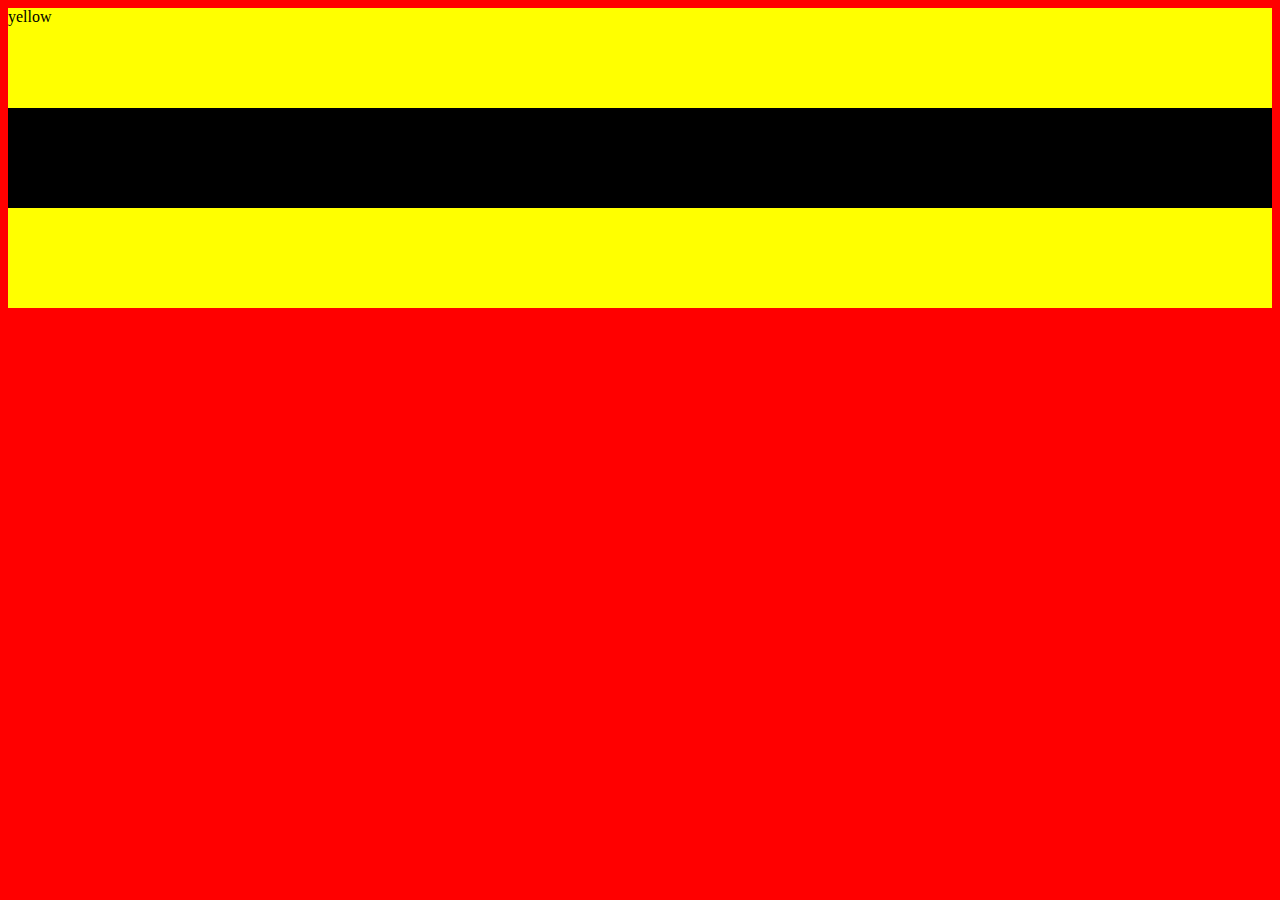
<file: index.html>
<!DOCTYPE html>
<html>
  <head>
    <meta charset="utf-8">
    <title>Document</title>
<link rel="stylesheet" href="css/style.css"></link>
  </head>
  <body>
    <!--.yellow*2 crear clases x2-->
    <div class="yellow"> yellow</div>
    <div class="black"> black</div>
    <div class="yellow"></div>



<script src="js/app.js"></script>



  </body>
</html>
</file>
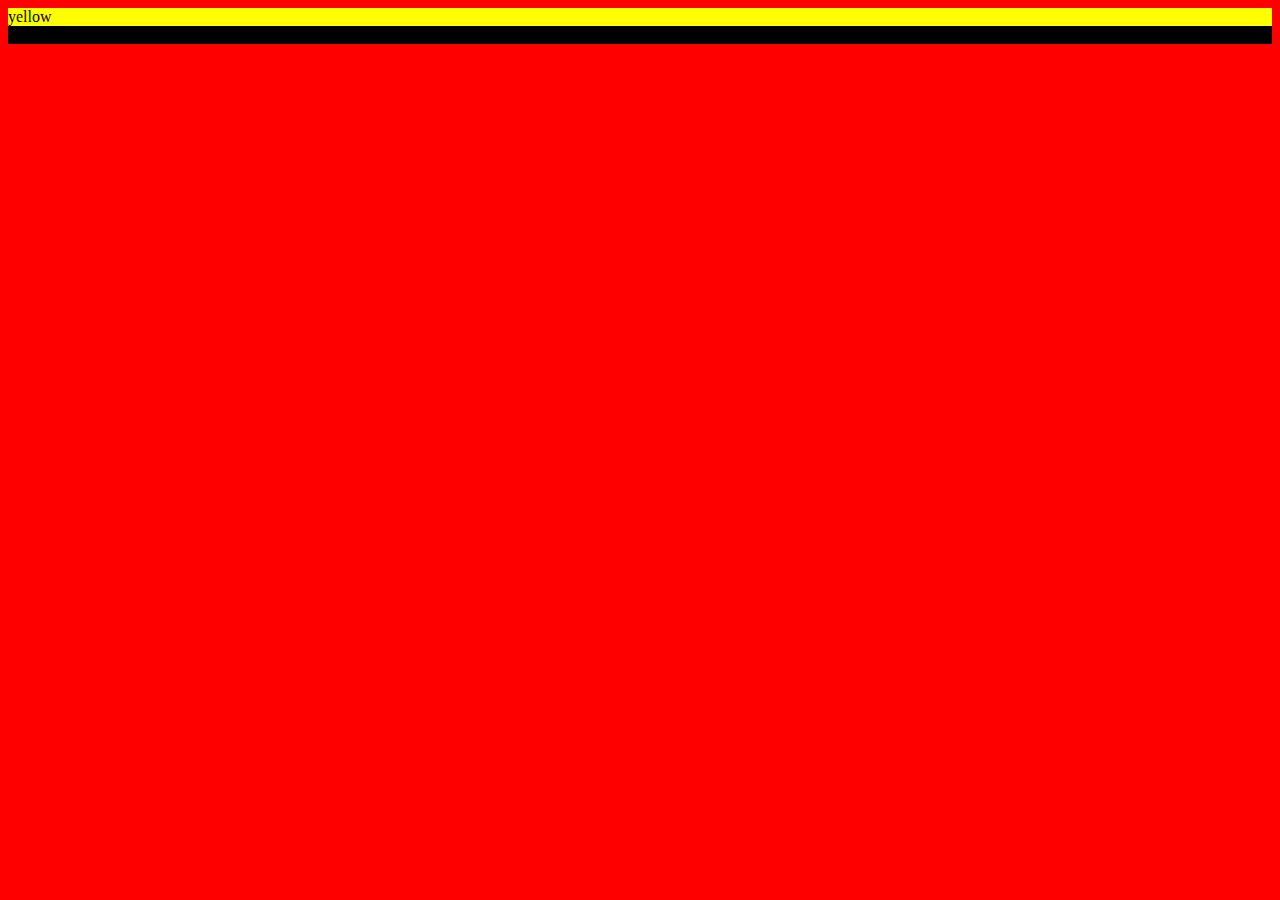
<file: other-test/other/index.html>
<!DOCTYPE html>
<html>
  <head>
    <meta charset="utf-8">
    <title>Document</title>
<link rel="stylesheet" href="css/style.css"></link>
  </head>
  <body>
    <!--.yellow*2 crear clases x2-->
    <div class="yellow"> yellow</div>
    <div class="black"> black</div>
    <div class="yellow"></div>



<script src="js/app.js"></script>



  </body>
</html>
</file>
<file: css/style.css>
body{
  background-color: red;
}
div{
  height: 100px;
}
.yellow{
  background-color: yellow;
}

.black{
  background-color: black;
}
</file>
<file: other-test/other/css/style.css>
body{
  background-color: red;
}
.yellow{
  background-color: yellow;
}

.black{
  background-color: black;
}
</file>
